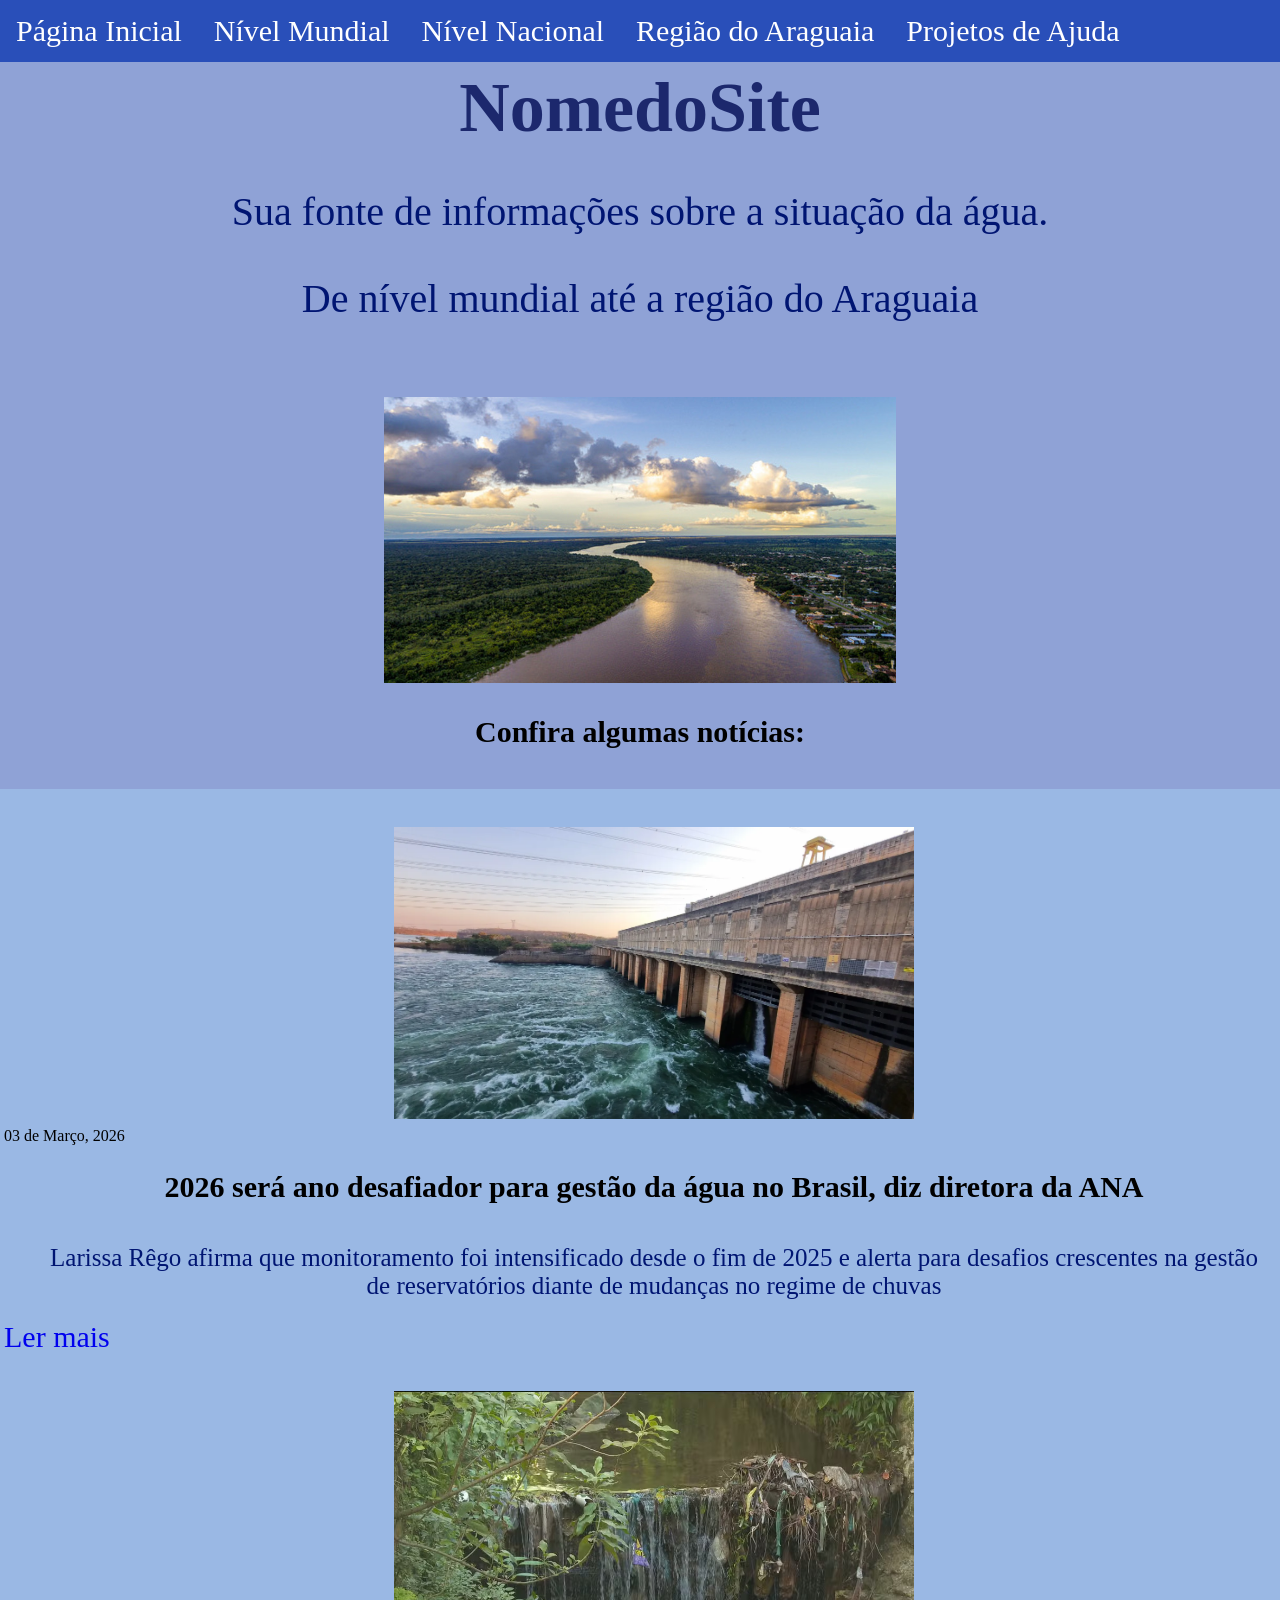
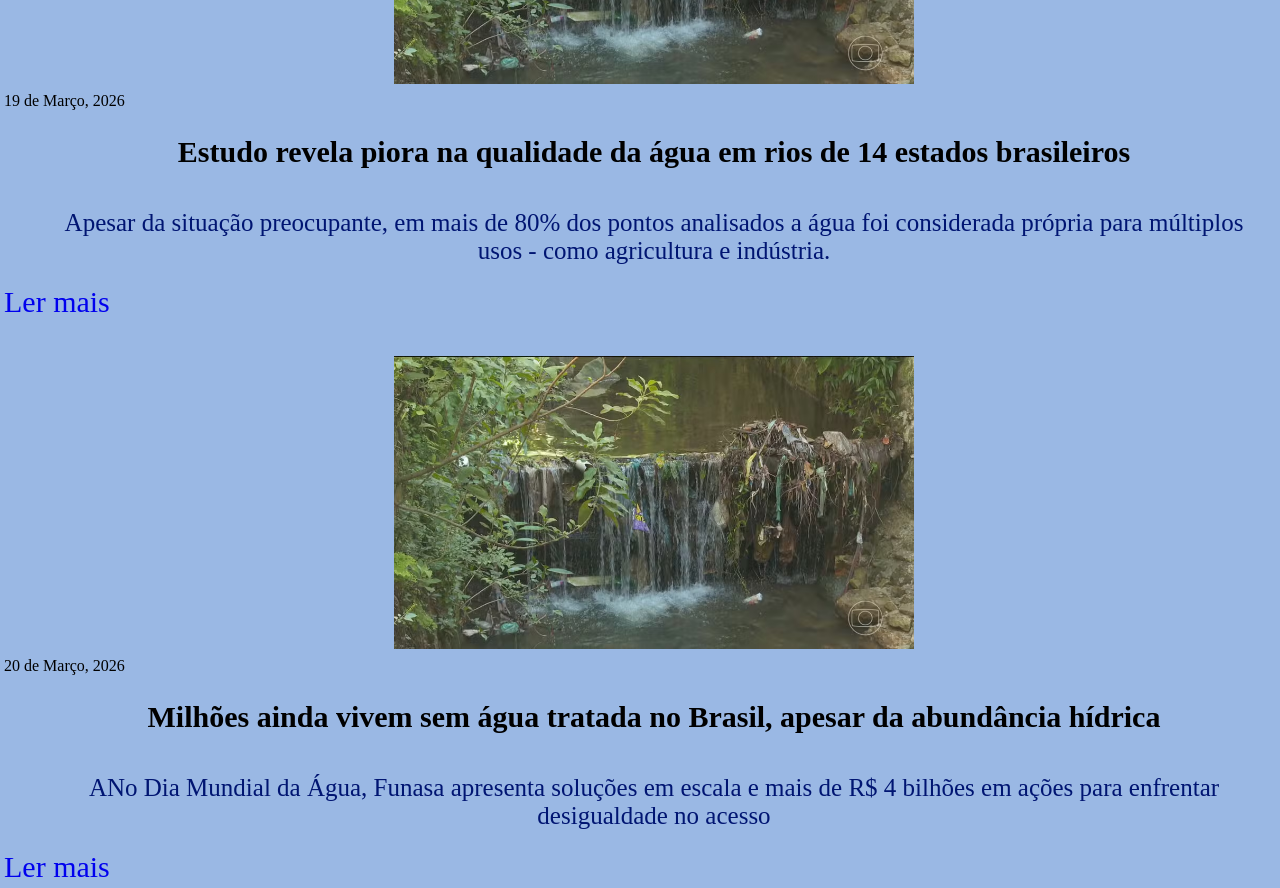
<file: index.html>
<!DOCTYPE html>
<html>
<head>
    
  <link rel="stylesheet" href="index.css">
<title>AguaPotavel</title>
  <title>Navbar</title>
</head>
<body>
      <ul>
    <li><a href="index.html">Página Inicial</a></li>
    <li><a href="mundial.html">Nível Mundial</a></li>
    <li><a href="nacional.html">Nível Nacional</a></li>
    <li><a href="araguaia.html">Região do Araguaia</a></li>
    <li><a href="ajuda.html">Projetos de Ajuda</a></li>
  </ul>
  <br>
<h1 style="color:rgb(28, 40, 109);""font-size:90px;">NomedoSite</h1>
<p style="font-size:40px;" style="text-align:center;">Sua fonte de informações sobre a situação da água.</p>
<p style="font-size: 40px" style="text-align:center;">De nível mundial até a região do Araguaia </p>
</br>
<img src="rioaraguaia.jpg" alt="Rio ARAGUAIA">
<h2>Confira algumas notícias:</h2>
<div class="noticia-card">
    <div class="noticia-img">
        <img src="report1.webp" alt="Agua Potavel">
    </div>
    <div class="noticia-conteudo">
        <span class="data-publicacao">03 de Março, 2026</span>
        <h2 class="titulo-noticia">2026 será ano desafiador para gestão da água no Brasil, diz diretora da ANA</h2>
        <p class="resumo-noticia">Larissa Rêgo afirma que monitoramento foi intensificado desde o fim de 2025 e alerta para desafios crescentes na gestão de reservatórios diante de mudanças no regime de chuvas</p>
        <a href="https://www.cnnbrasil.com.br/economia/2026-sera-ano-desafiador-para-gestao-da-agua-no-brasil-diz-diretora-da-ana/" class="botao-leia-mais">Ler mais</a>
    </div>
     <div class="noticia-img">
        <img src="report2.jpg" alt="Agua Potavel">
    </div>
    <div class="noticia-conteudo">
        <span class="data-publicacao">19 de Março, 2026</span>
        <h2 class="titulo-noticia">Estudo revela piora na qualidade da água em rios de 14 estados brasileiros</h2>
        <p class="resumo-noticia">Apesar da situação preocupante, em mais de 80% dos pontos analisados a água foi considerada própria para múltiplos usos - como agricultura e indústria.</p>
        <a href="https://g1.globo.com/jornal-nacional/noticia/2026/03/19/estudo-revela-piora-na-qualidade-da-agua-em-rios-de-14-estados-brasileiros.ghtml">Ler mais</a>
    </div>
     <div class="noticia-img">
        <img src="report2.jpg" alt="Agua Potavel">
    </div>
    <div class="noticia-conteudo">
        <span class="data-publicacao">20 de Março, 2026</span>
        <h2 class="titulo-noticia">Milhões ainda vivem sem água tratada no Brasil, apesar da abundância hídrica</h2>
        <p class="resumo-noticia">ANo Dia Mundial da Água, Funasa apresenta soluções em escala e mais de R$ 4 bilhões em ações para enfrentar desigualdade no acesso</p>
        <a href="https://www.gov.br/funasa/pt-br/assuntos/noticias/2026/marco/milhoes-ainda-vivem-sem-agua-tratada-no-brasil-apesar-da-abundancia-hidrica">Ler mais</a>
    </div>
</div>
<html>
</file>
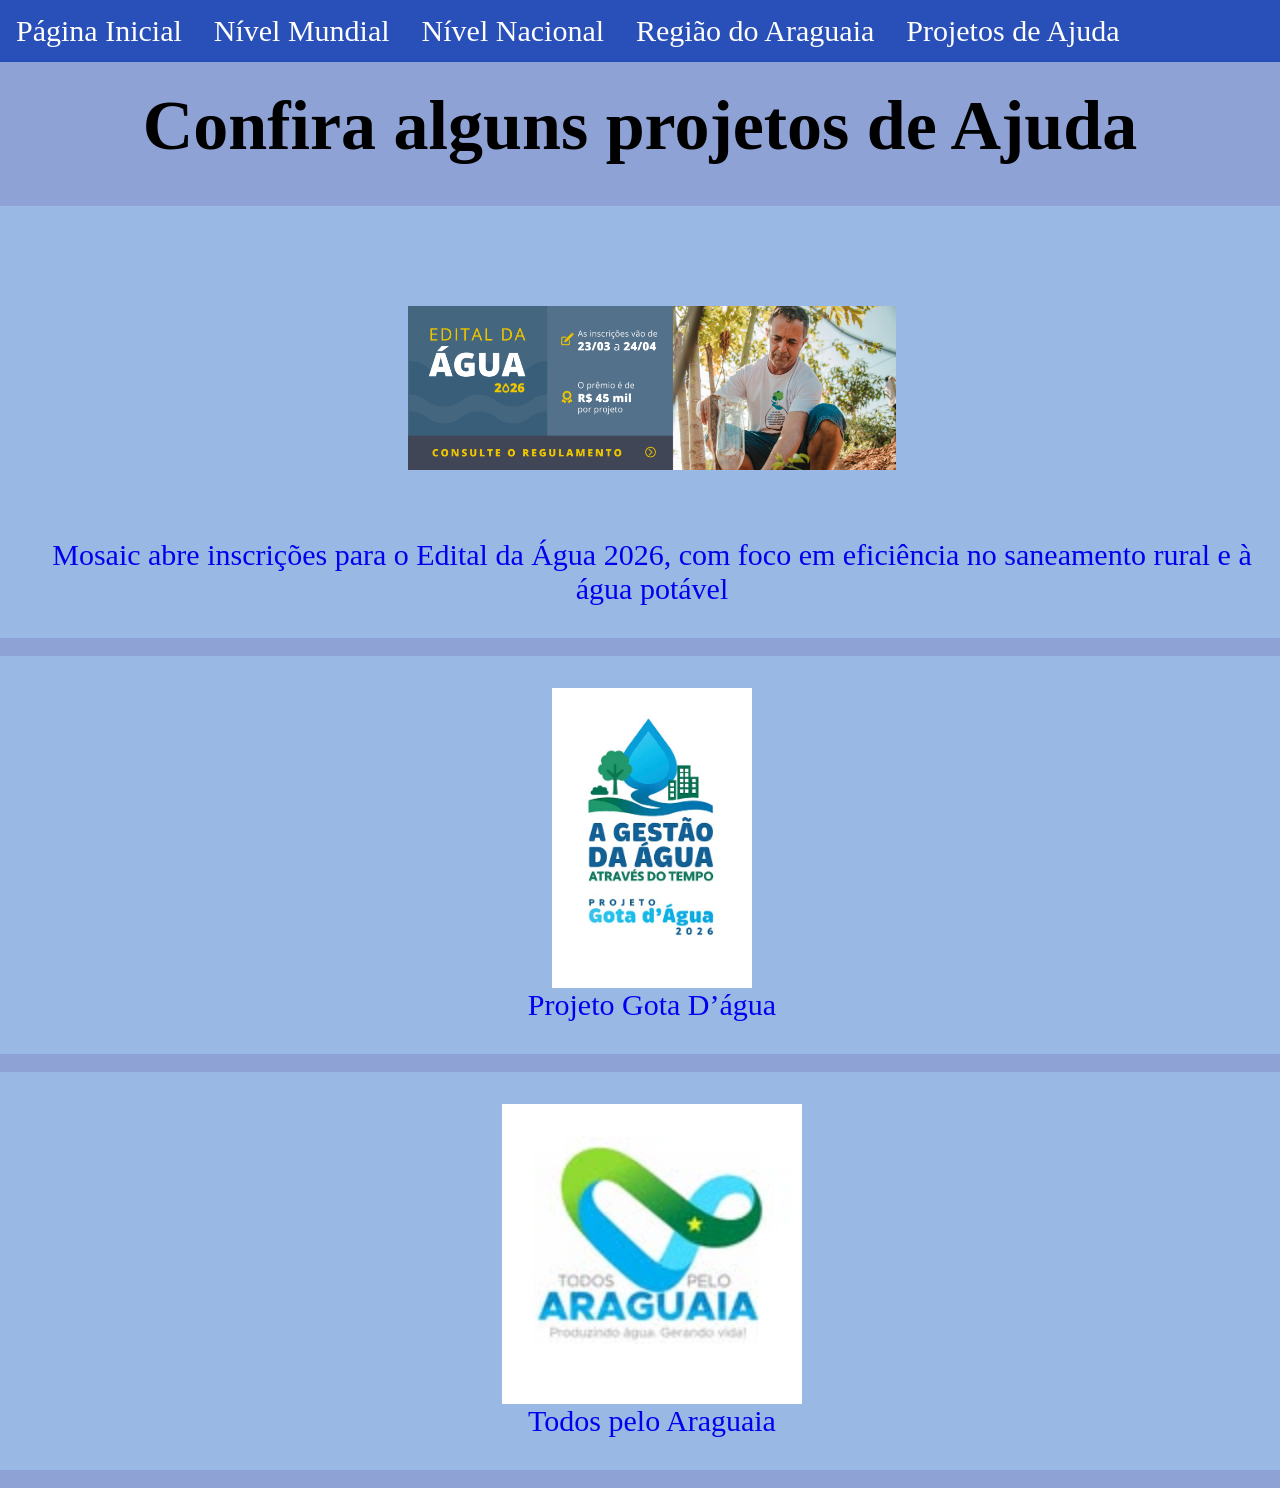
<file: ajuda.html>
<!DOCTYPE html>
<html>
<head>
    
  <link rel="stylesheet" href="index.css">
<title>Projetos</title>
</head>
<body>
      <ul>
    <li><a href="index.html">Página Inicial</a></li>
    <li><a href="mundial.html">Nível Mundial</a></li>
    <li><a href="nacional.html">Nível Nacional</a></li>
    <li><a href="araguaia.html">Região do Araguaia</a></li>
    <li><a href="ajuda.html">Projetos de Ajuda</a></li>
  </ul>
  <br>
  <br>
  <h1>Confira alguns projetos de Ajuda</h1>
  <div>
    <a href="https://www.idis.org.br/mosaic-abre-inscricoes-para-o-edital-da-agua-2026-com-foco-em-eficiencia-no-saneamento-rural-e-a-agua-potavel/" target="_blank">
    <figure>
        <img src="projetoaraguaia.png" alt="araguaia">
        <figcaption>Mosaic abre inscrições para o Edital da Água 2026, com foco em eficiência no saneamento rural e à água potável</figcaption>
    </figure>
</a>
  </div>
  <br>
    <div>
    <a href="https://agua.org.br/projeto-gota-dagua/" target="_blank">
    <figure>
        <img src="projeto2.jpg" alt="araguaia">
        <figcaption>Projeto Gota D’água </figcaption>
    </figure>
</a>
  </div>
  <br>
    <div>
    <a href="https://www.instagram.com/todospeloaraguaiamt/" target="_blank">
    <figure>
        <img src="projeto3.jpg" alt="araguaia">
        <figcaption>Todos pelo Araguaia</figcaption>
    </figure>
</a>
  </div>
  <br>
  
</body>

</html>
</file>
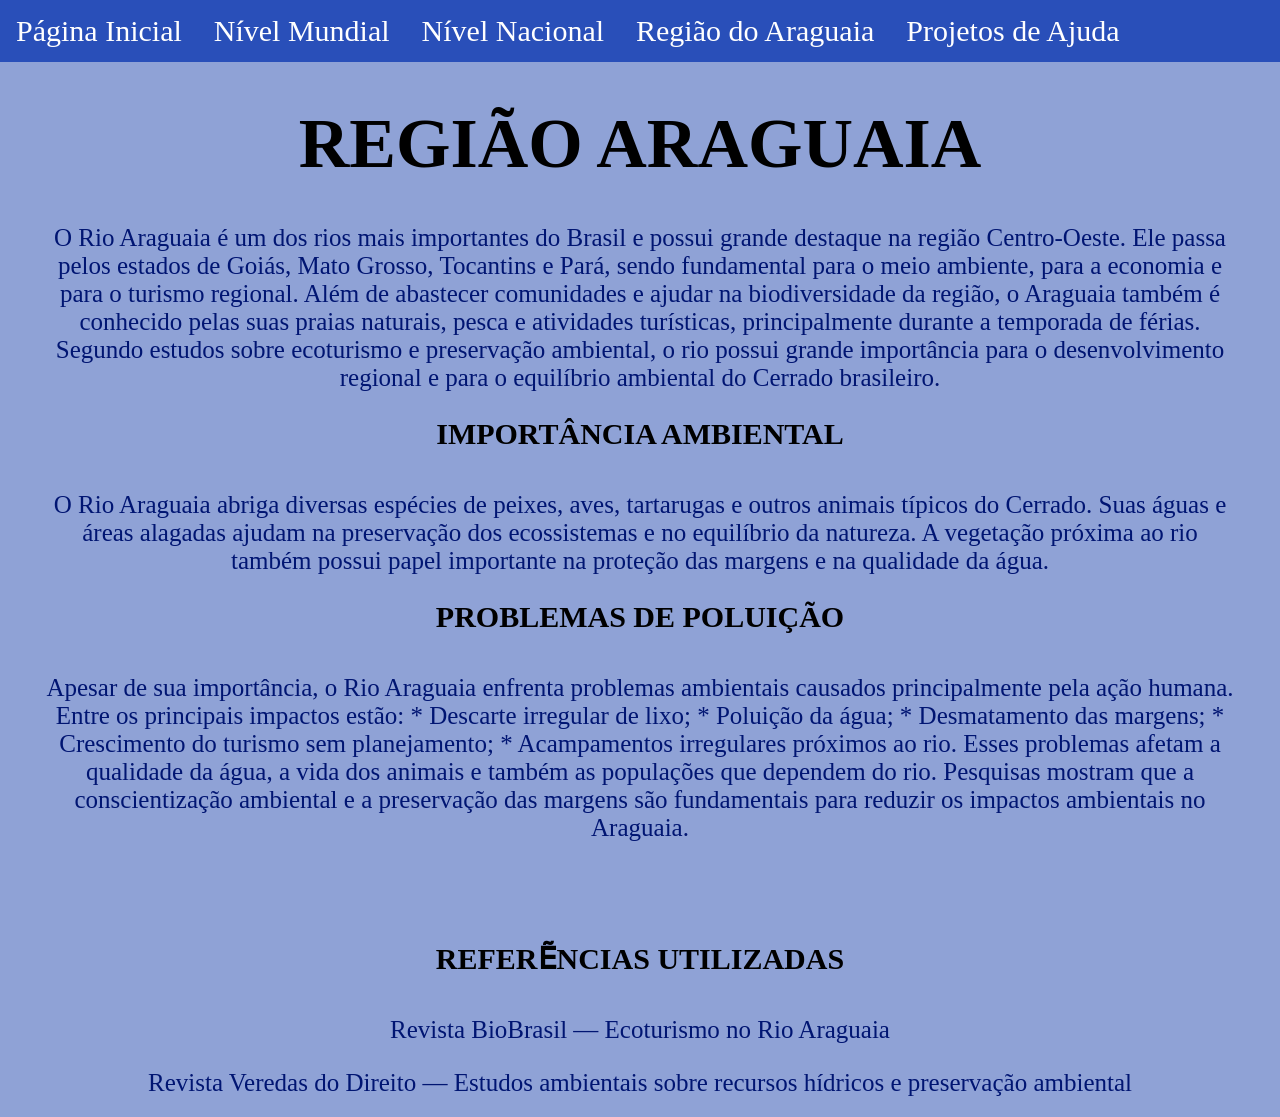
<file: araguaia.html>
<!DOCTYPE html>
<html>
<head>
    
  <link rel="stylesheet" href="index.css">
<title>Araguaia</title>
</head>
<body>
      <ul>
    <li><a href="index.html">Página Inicial</a></li>
    <li><a href="mundial.html">Nível Mundial</a></li>
    <li><a href="nacional.html">Nível Nacional</a></li>
    <li><a href="araguaia.html">Região do Araguaia</a></li>
    <li><a href="ajuda.html">Projetos de Ajuda</a></li>
  </ul>
  <br>
  <br>
  <br>
  <h1> REGIÃO ARAGUAIA</h1>
  <P> O Rio Araguaia é um dos rios mais importantes do Brasil e possui grande destaque na região Centro-Oeste. Ele passa pelos estados de Goiás, Mato Grosso, Tocantins e Pará, sendo fundamental para o meio ambiente, para a economia e para o turismo regional.

Além de abastecer comunidades e ajudar na biodiversidade da região, o Araguaia também é conhecido pelas suas praias naturais, pesca e atividades turísticas, principalmente durante a temporada de férias.

Segundo estudos sobre ecoturismo e preservação ambiental, o rio possui grande importância para o desenvolvimento regional e para o equilíbrio ambiental do Cerrado brasileiro.</P>
<h2> IMPORTÂNCIA AMBIENTAL</h2>
<P> O Rio Araguaia abriga diversas espécies de peixes, aves, tartarugas e outros animais típicos do Cerrado. Suas águas e áreas alagadas ajudam na preservação dos ecossistemas e no equilíbrio da natureza.

A vegetação próxima ao rio também possui papel importante na proteção das margens e na qualidade da água.</P>
<h2>PROBLEMAS DE POLUIÇÃO</h2>
<p> Apesar de sua importância, o Rio Araguaia enfrenta problemas ambientais causados principalmente pela ação humana. Entre os principais impactos estão:

* Descarte irregular de lixo;
* Poluição da água;
* Desmatamento das margens;
* Crescimento do turismo sem planejamento;
* Acampamentos irregulares próximos ao rio.

Esses problemas afetam a qualidade da água, a vida dos animais e também as populações que dependem do rio.

Pesquisas mostram que a conscientização ambiental e a preservação das margens são fundamentais para reduzir os impactos ambientais no Araguaia.</p>
<br>
<br>
<br>
<h2> REFERẼNCIAS UTILIZADAS</h2>
<p> Revista BioBrasil — Ecoturismo no Rio Araguaia</p>
<p>Revista Veredas do Direito — Estudos ambientais sobre recursos hídricos e preservação ambiental</p>

</body>

</html>
</file>
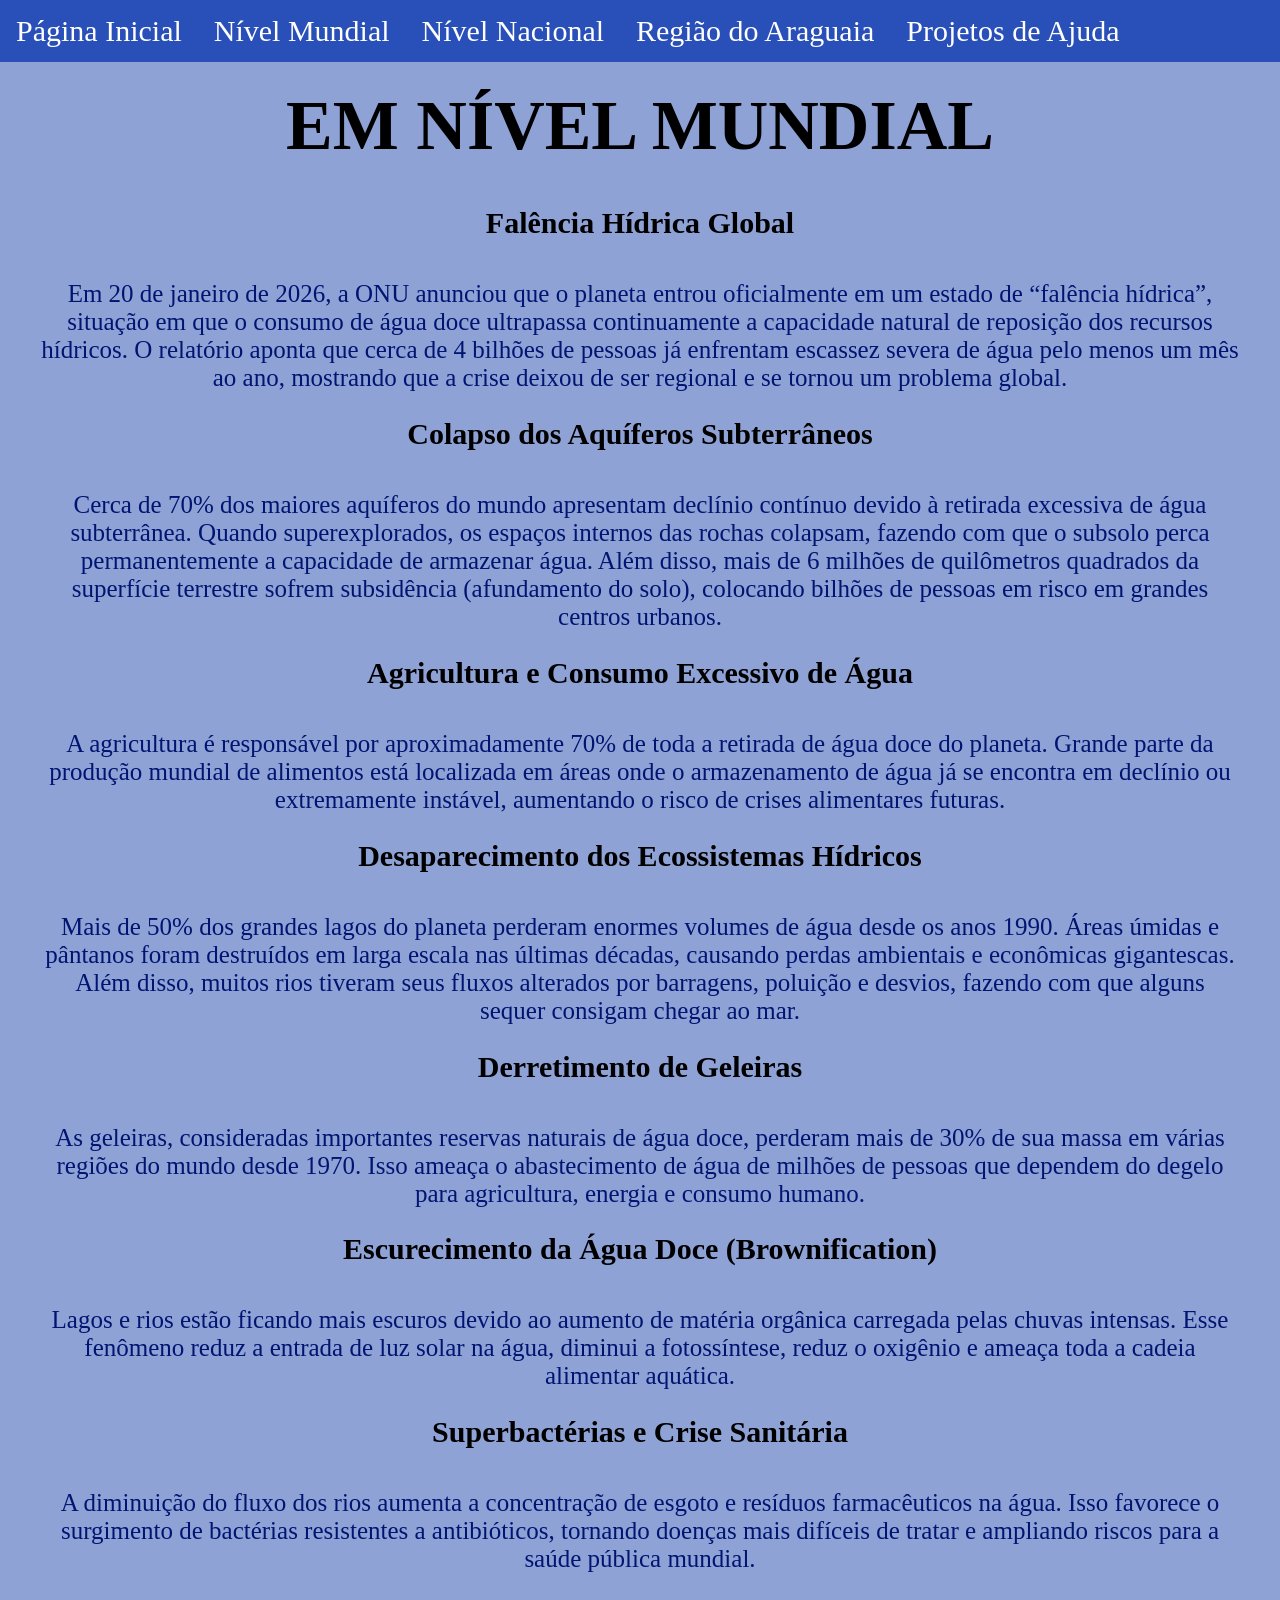
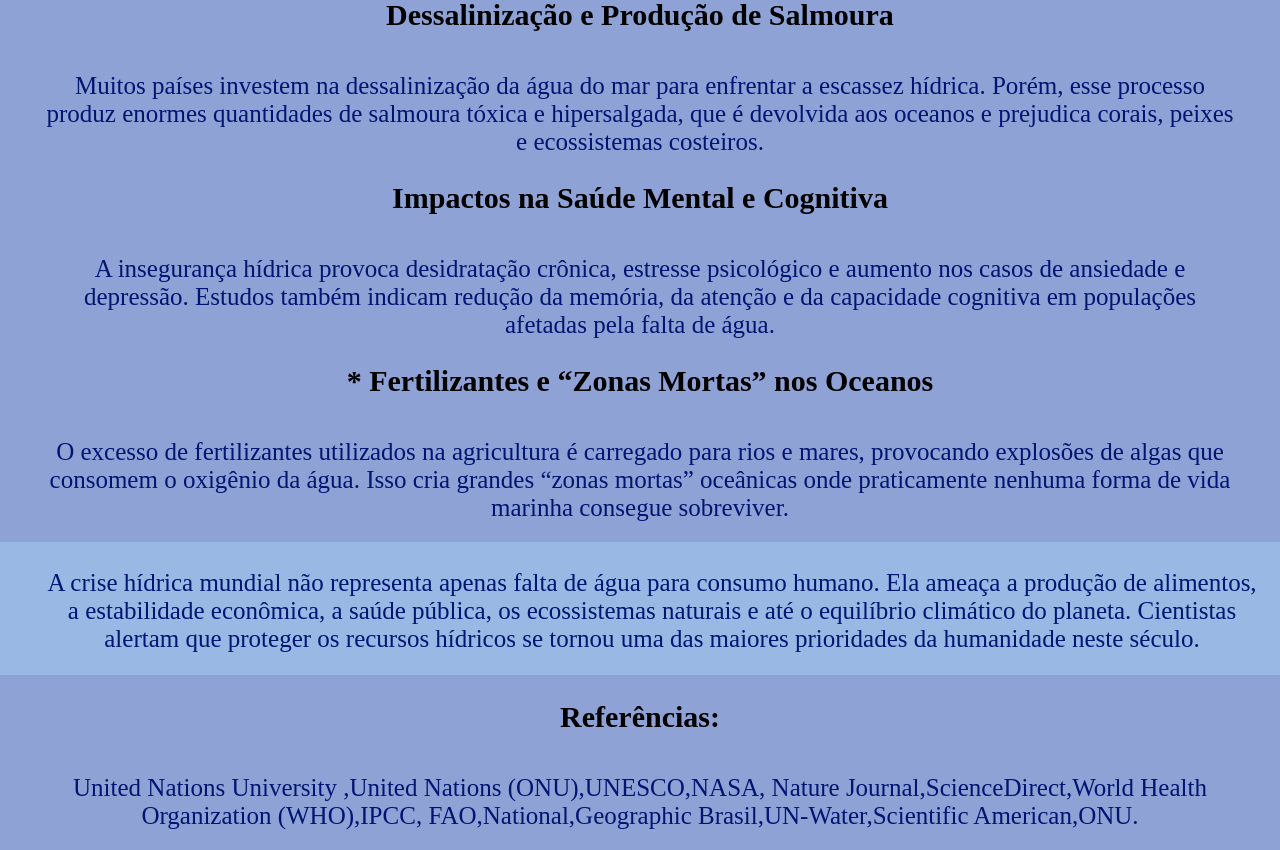
<file: mundial.html>
<!DOCTYPE html>
<html>
<head>
    
  <link rel="stylesheet" href="index.css">
<title>Mundial</title>
</head>
<body>
      <ul>
    <li><a href="index.html">Página Inicial</a></li>
    <li><a href="mundial.html">Nível Mundial</a></li>
    <li><a href="nacional.html">Nível Nacional</a></li>
    <li><a href="araguaia.html">Região do Araguaia</a></li>
    <li><a href="ajuda.html">Projetos de Ajuda</a></li>
  </ul>
  <br>
  <br>
  <h1>EM NÍVEL MUNDIAL</h1>

<h2>Falência Hídrica Global</h2>
<p>Em 20 de janeiro de 2026, a ONU anunciou que o planeta entrou oficialmente em um estado de “falência hídrica”, situação em que o consumo de água doce ultrapassa continuamente a capacidade natural de reposição dos recursos hídricos. O relatório aponta que cerca de 4 bilhões de pessoas já enfrentam escassez severa de água pelo menos um mês ao ano, mostrando que a crise deixou de ser regional e se tornou um problema global.</p>
<h2>Colapso dos Aquíferos Subterrâneos</h2>
<p>Cerca de 70% dos maiores aquíferos do mundo apresentam declínio contínuo devido à retirada excessiva de água subterrânea. Quando superexplorados, os espaços internos das rochas colapsam, fazendo com que o subsolo perca permanentemente a capacidade de armazenar água. Além disso, mais de 6 milhões de quilômetros quadrados da superfície terrestre sofrem subsidência (afundamento do solo), colocando bilhões de pessoas em risco em grandes centros urbanos.</p>
<h2>Agricultura e Consumo Excessivo de Água</h2>
<p>A agricultura é responsável por aproximadamente 70% de toda a retirada de água doce do planeta. Grande parte da produção mundial de alimentos está localizada em áreas onde o armazenamento de água já se encontra em declínio ou extremamente instável, aumentando o risco de crises alimentares futuras.</p>
<h2>Desaparecimento dos Ecossistemas Hídricos</h2>
<p>Mais de 50% dos grandes lagos do planeta perderam enormes volumes de água desde os anos 1990. Áreas úmidas e pântanos foram destruídos em larga escala nas últimas décadas, causando perdas ambientais e econômicas gigantescas. Além disso, muitos rios tiveram seus fluxos alterados por barragens, poluição e desvios, fazendo com que alguns sequer consigam chegar ao mar.</p>
<h2>Derretimento de Geleiras</h2>
<p>As geleiras, consideradas importantes reservas naturais de água doce, perderam mais de 30% de sua massa em várias regiões do mundo desde 1970. Isso ameaça o abastecimento de água de milhões de pessoas que dependem do degelo para agricultura, energia e consumo humano.
</p>
<h2>Escurecimento da Água Doce (Brownification)</h2>
<p>Lagos e rios estão ficando mais escuros devido ao aumento de matéria orgânica carregada pelas chuvas intensas. Esse fenômeno reduz a entrada de luz solar na água, diminui a fotossíntese, reduz o oxigênio e ameaça toda a cadeia alimentar aquática.</p>
<h2>Superbactérias e Crise Sanitária</h2>
<p>A diminuição do fluxo dos rios aumenta a concentração de esgoto e resíduos farmacêuticos na água. Isso favorece o surgimento de bactérias resistentes a antibióticos, tornando doenças mais difíceis de tratar e ampliando riscos para a saúde pública mundial.
</p>
<h2>Dessalinização e Produção de Salmoura</h2>
<p>Muitos países investem na dessalinização da água do mar para enfrentar a escassez hídrica. Porém, esse processo produz enormes quantidades de salmoura tóxica e hipersalgada, que é devolvida aos oceanos e prejudica corais, peixes e ecossistemas costeiros.</p>
<h2>Impactos na Saúde Mental e Cognitiva</h2>
<p>A insegurança hídrica provoca desidratação crônica, estresse psicológico e aumento nos casos de ansiedade e depressão. Estudos também indicam redução da memória, da atenção e da capacidade cognitiva em populações afetadas pela falta de água.</p>
<h2>* Fertilizantes e “Zonas Mortas” nos Oceanos</h2>
<p>O excesso de fertilizantes utilizados na agricultura é carregado para rios e mares, provocando explosões de algas que consomem o oxigênio da água. Isso cria grandes “zonas mortas” oceânicas onde praticamente nenhuma forma de vida marinha consegue sobreviver.</p>
<div>
  <p>A crise hídrica mundial não representa apenas falta de água para consumo humano. Ela ameaça a produção de alimentos, a estabilidade econômica, a saúde pública, os ecossistemas naturais e até o equilíbrio climático do planeta. Cientistas alertam que proteger os recursos hídricos se tornou uma das maiores prioridades da humanidade neste século.   </p>
</div>
<h2>Referências:</h2>
<p>
United Nations University ,United Nations (ONU),UNESCO,NASA, Nature Journal,ScienceDirect,World Health Organization (WHO),IPCC, FAO,National,Geographic Brasil,UN-Water,Scientific American,ONU.</p>

</body>

</html>
</file>
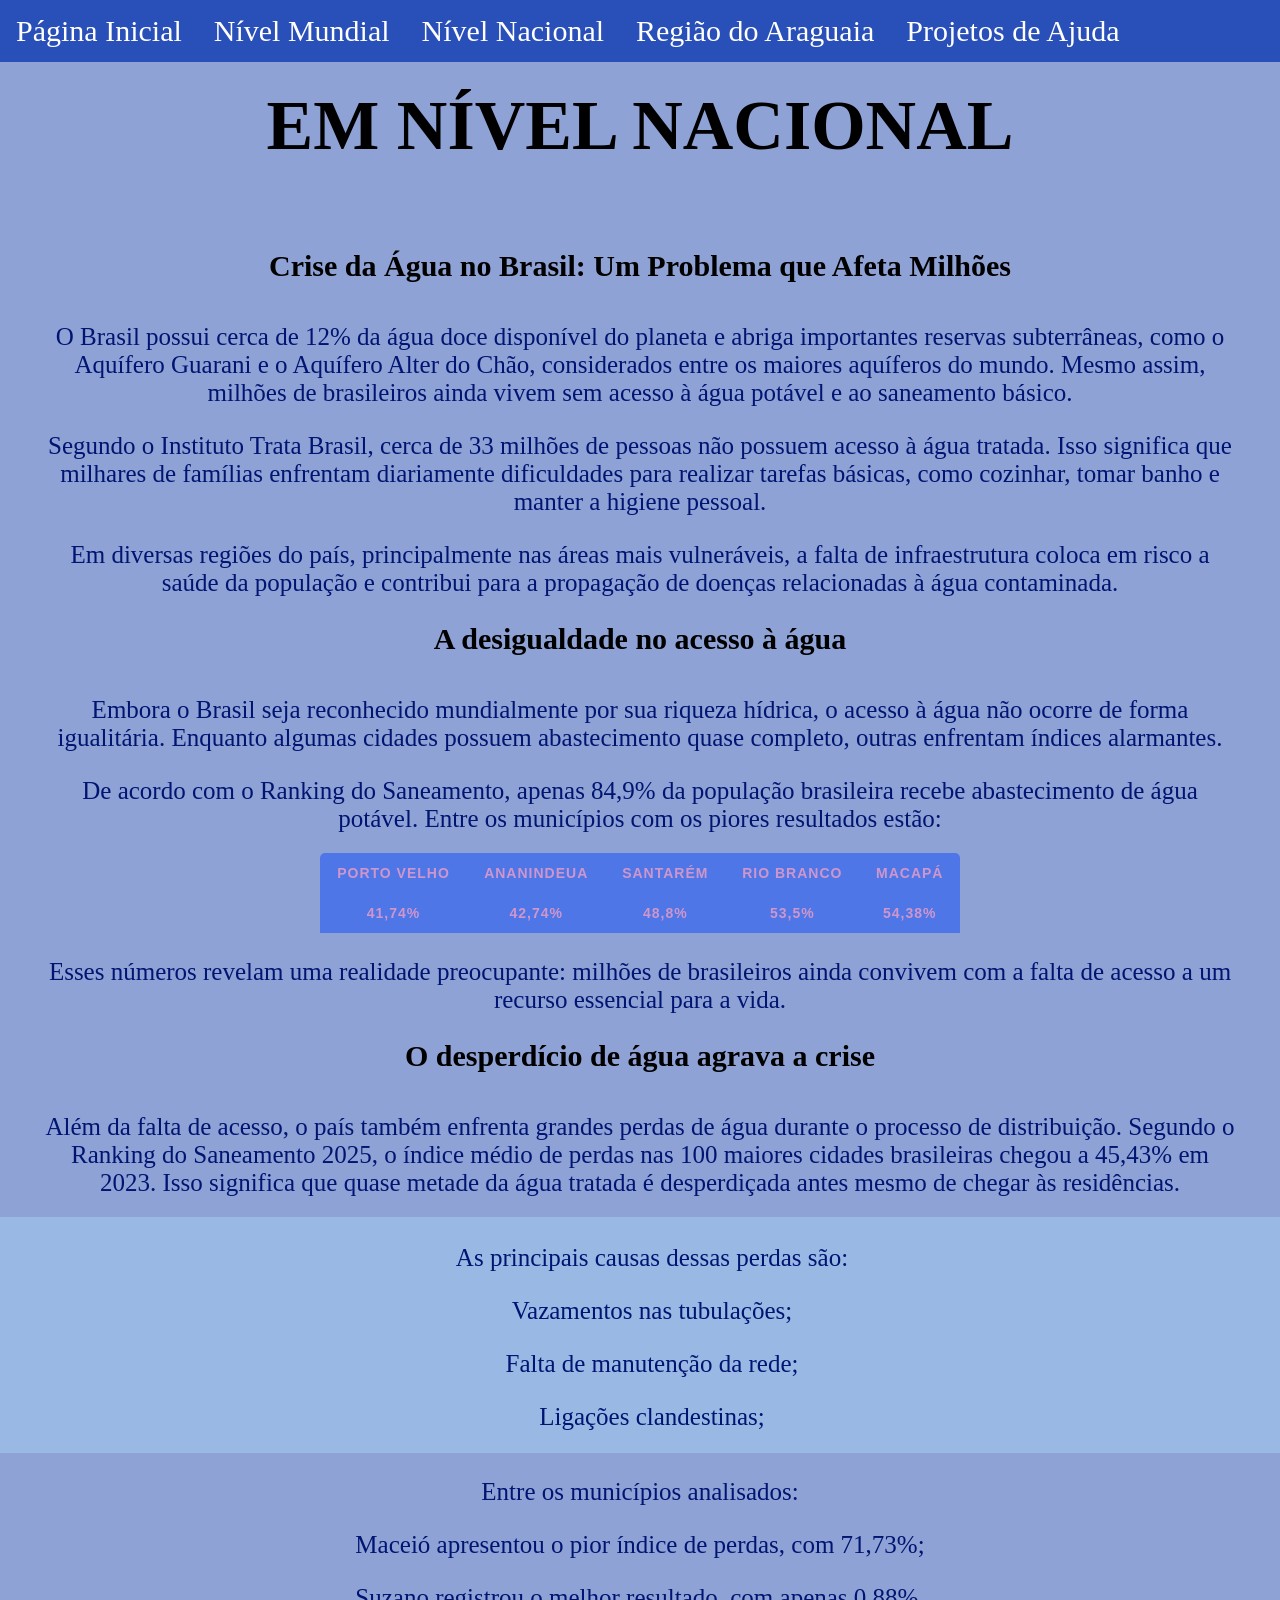
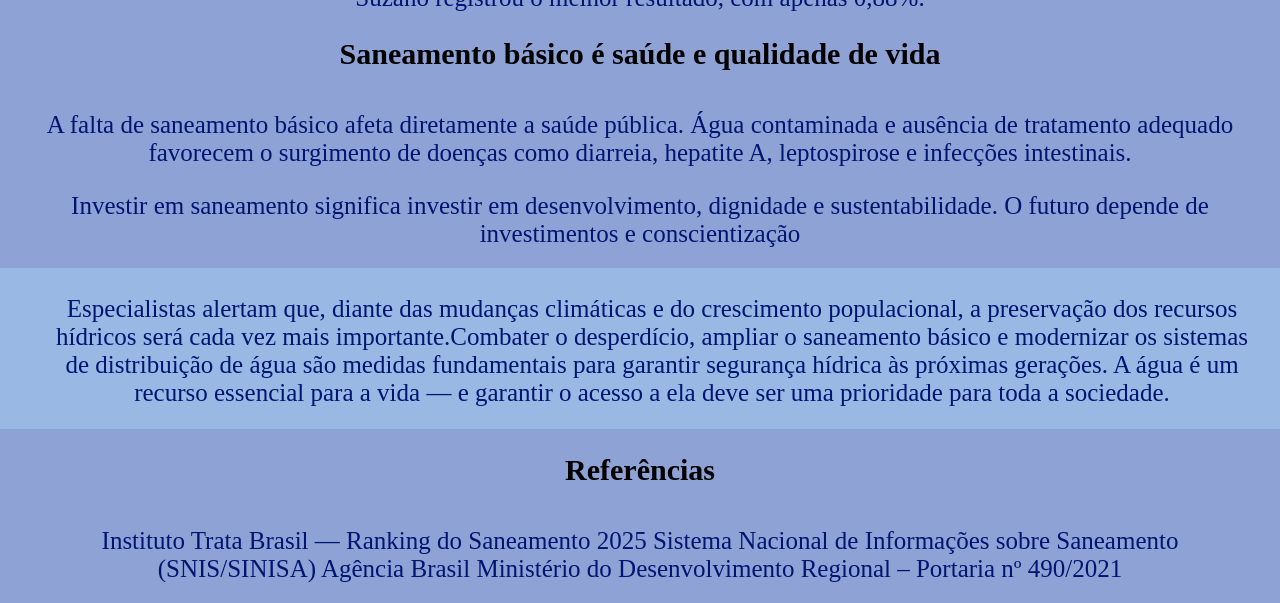
<file: nacional.html>
<!DOCTYPE html>
<html>
<head>
    
  <link rel="stylesheet" href="index.css">
<title>Nacional</title>
</head>
<body>
      <ul>
    <li><a href="index.html">Página Inicial</a></li>
    <li><a href="mundial.html">Nível Mundial</a></li>
    <li><a href="nacional.html">Nível Nacional</a></li>
    <li><a href="araguaia.html">Região do Araguaia</a></li>
    <li><a href="ajuda.html">Projetos de Ajuda</a></li>
  </ul>
  <br>
  <br>
  <h1>EM NÍVEL NACIONAL</h1>
  <br>
  <h2> Crise da Água no Brasil: Um Problema que Afeta Milhões</h2>
  <p> O Brasil possui cerca de 12% da água doce disponível do planeta e abriga importantes reservas subterrâneas, como o Aquífero Guarani e o Aquífero Alter do Chão, considerados entre os maiores aquíferos do mundo. Mesmo assim, milhões de brasileiros ainda vivem sem acesso à água potável e ao saneamento básico.</p>
  <p> Segundo o Instituto Trata Brasil, cerca de 33 milhões de pessoas não possuem acesso à água tratada. Isso significa que milhares de famílias enfrentam diariamente dificuldades para realizar tarefas básicas, como cozinhar, tomar banho e manter a higiene pessoal.</p>
  <p> Em diversas regiões do país, principalmente nas áreas mais vulneráveis, a falta de infraestrutura coloca em risco a saúde da população e contribui para a propagação de doenças relacionadas à água contaminada.</p>
<h2> A desigualdade no acesso à água</h2>
<p> Embora o Brasil seja reconhecido mundialmente por sua riqueza hídrica, o acesso à água não ocorre de forma igualitária. Enquanto algumas cidades possuem abastecimento quase completo, outras enfrentam índices alarmantes.
</p>
<p> De acordo com o Ranking do Saneamento, apenas 84,9% da população brasileira recebe abastecimento de água potável. Entre os municípios com os piores resultados estão:</p>
<table>
  <tr>
    <th>Porto Velho</th>
    <th>Ananindeua</th>
    <th>Santarém</th>
    <th>Rio Branco</th>
    <th>Macapá</th>
  </tr>
  <tr>
    <th>41,74% </th>
    <th>42,74%</th>
    <th>48,8%</th>
    <th>53,5%</th>
    <th>54,38%</th>
  </tr>
</table>
<p> Esses números revelam uma realidade preocupante: milhões de brasileiros ainda convivem com a falta de acesso a um recurso essencial para a vida.</p>
<h2>O desperdício de água agrava a crise</h2>
<p>Além da falta de acesso, o país também enfrenta grandes perdas de água durante o processo de distribuição. Segundo o Ranking do Saneamento 2025, o índice médio de perdas nas 100 maiores cidades brasileiras chegou a 45,43% em 2023.

Isso significa que quase metade da água tratada é desperdiçada antes mesmo de chegar às residências.
</p>
<div>
<p> As principais causas dessas perdas são:</p>
  <p>Vazamentos nas tubulações;</p>
  <p>Falta de manutenção da rede;</p>
  <p>Ligações clandestinas;</p>
</div>
<p>Entre os municípios analisados:</p>
<p>Maceió apresentou o pior índice de perdas, com 71,73%;</p>
<p>Suzano registrou o melhor resultado, com apenas 0,88%.</p>
<h2>Saneamento básico é saúde e qualidade de vida</h2>
<p>
A falta de saneamento básico afeta diretamente a saúde pública. Água contaminada e ausência de tratamento adequado favorecem o surgimento de doenças como diarreia, hepatite A, leptospirose e infecções intestinais.</p>
<p>Investir em saneamento significa investir em desenvolvimento, dignidade e sustentabilidade.
O futuro depende de investimentos e conscientização</p>
<div>
  <p>Especialistas alertam que, diante das mudanças climáticas e do crescimento populacional, a preservação dos recursos hídricos será cada vez mais importante.Combater o desperdício, ampliar o saneamento básico e modernizar os sistemas de distribuição de água são medidas fundamentais para garantir segurança hídrica às próximas gerações.
A água é um recurso essencial para a vida — e garantir o acesso a ela deve ser uma prioridade para toda a sociedade.
</p>
</div>
<h2> Referências</h2>
<p> Instituto Trata Brasil — Ranking do Saneamento 2025
Sistema Nacional de Informações sobre Saneamento (SNIS/SINISA)
Agência Brasil
Ministério do Desenvolvimento Regional – Portaria nº 490/2021</p>
</body>

</html>
</file>
<file: index.css>
body {
  background-color: rgb(143, 162, 214);
   margin: 0;
   padding: 0;
   min-height: 100vh;
}
h2 {
  color: rgb(27, 28, 136)
   display: flex;
  justify-content: center; 
  text-align: center;
  font-size: 30px;
  margin-bottom: 40px;
}

h1 {
  color: rgb(0, 10, 70)
   display: flex;
  justify-content: center; 
  text-align: center;
  font-size: 70px;
  margin-bottom: 40px;
  margin-top: 50px;
}
p {
  color: rgb(0, 21, 114);
  margin-bottom: 20px;
  font-size: 25px;
  margin-right: 40px;
  margin-left: 40px;
  text-align: center;

}
img {
    width: 300px;
    height: 300px;
    object-fit: contain;
    justify-content: center; 
    align-items: center;    
    display: block;
    margin-left: auto;
    margin-right: auto;
    margin-top: 30px;
    width: 40%
}

a {
  color:rgb(0, 7, 73)"
  width: 200px; 
  margin: 0 auto;
  text-align: center;
  font-size: 30px;
  text-decoration: none;

}

   ul { /* bar styles */
      list-style-type: none;
      margin: 0;
      padding: 0;
      background-color: #294fb9;
      overflow: hidden;
      position: fixed; /* this will make the navbar stick to the top of the page */
      top: 0;
      width: 100%;
    }
    li {
      float: left;
    }
    li a { /* Styling for buttons */
      display: block;
      color: white;
      text-align: center;
      padding: 14px 16px;
      text-decoration: none;
    }
    li a:hover { /* on hover change color */
      background-color: #11085e;
    }

    div {
  width: 1300px;
  margin:auto;
  background-color: rgb(154, 184, 228); /* Cor de fundo */
  padding: 2px; 
}

/* Configuração geral da tabela */
table {
  width: 50%;
  border-collapse: collapse; /* Une as bordas para um visual limpo */
  font-family: sans-serif;
  margin: auto;
  font-size: 16px;
  text-align: center;
  table-layout: auto;
}

/* Estilização do Cabeçalho (th) */
th {
  background-color: #4e76e6; /* Cor escura profissional */
  color: rgb(207, 150, 204);
  padding: 12px 15px;
  text-transform: uppercase;
  font-size: 14px;
  letter-spacing: 1px;

}

/* Estilização das Células (td) */
td {
  padding: 12px 15px;
  border-bottom: 1px solid #010a31;
}

/* Efeito Zebra (cores alternadas nas linhas) */
tr:nth-child(even) {
  background-color: #2a54af;
}

/* Efeito de destaque ao passar o mouse (Interatividade) */
tr:hover {
  background-color: #1b19c0;
  transition: 0.2s;
}

/* Bordas externas suaves (opcional) */
table {
  border-radius: 5px 5px 0 0;
  overflow: hidden; /* Garante que o arredondado funcione no topo */
}

href {
  color: rgb(0, 21, 114);
  margin-bottom: 50px;
  font-size: 25px;
  margin-right: auto;
  margin-left: auto;
  text-align: center;

}
</file>
